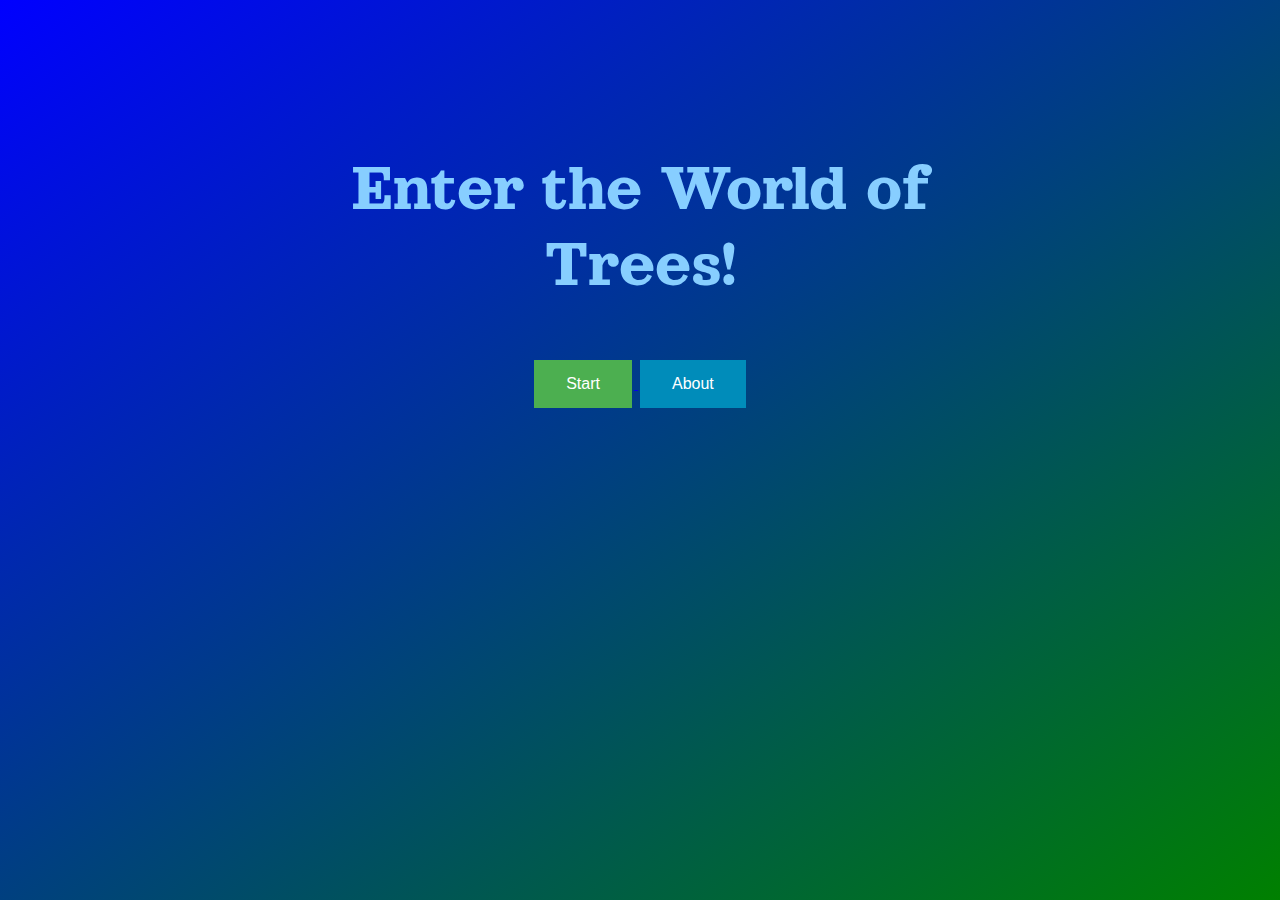
<file: index.html>
<!DOCTYPE html>
<html>

<head>
  <meta charset="utf-8">


  <title>Start</title>

  <!-- import the webpage's stylesheet -->
  <link rel="stylesheet" type="text/css" href="styles.css">

  <!-- import the webpage's javascript file -->
  <script src="js/three.min.js"></script>


</head>


<body>

<div class="bg">
    <center>
      <p>Enter the World of Trees!</p>
    </center>

   <br><br><br>

    <center>
      <a href="page1.html">
        <button class="button">Start</button>
      </a>

      <a href="about.html">
        <button class="button button2">About</button>
      </a>
    </center>
</div>

</div>




</body>

</html>
</file>
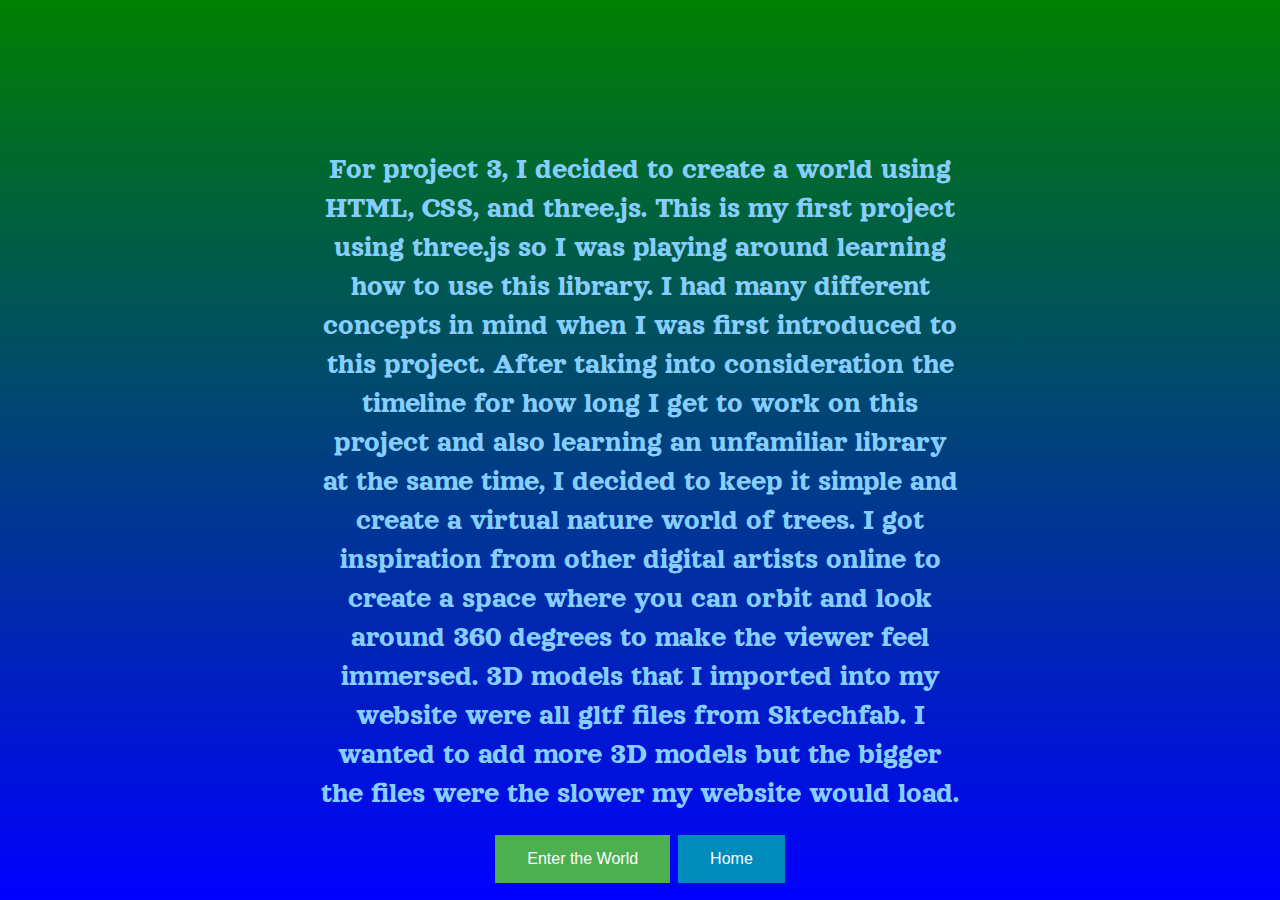
<file: about.html>
<!DOCTYPE html>
<html>

<head>
  <meta charset="utf-8">


  <title>About</title>

  <!-- import the webpage's stylesheet -->
  <link rel="stylesheet" type="text/css" href="styles3.css">

  <!-- import the webpage's javascript file -->
  <script src="js/three.min.js"></script>

</head>


<body>

  <div class="bg">

    <center>
      <p>For project 3, I decided to create a world using HTML, CSS, and three.js. This is my first project using three.js so I was playing around learning how to use this library. I had many different concepts in mind when I was first introduced to this project. After taking into consideration the timeline for how long I get to work on this project and also learning an unfamiliar library at the same time, I decided to keep it simple and create a virtual nature world of trees. I got inspiration from other digital artists online to create a space where you can orbit and look around 360 degrees to make the viewer feel immersed. 3D models that I imported into my website were all gltf files from Sktechfab. I wanted to add more 3D models but the bigger the files were the slower my website would load. </p>
    </center>

    <br>

    <center>
      <a href="page1.html">
        <button class="button">Enter the World</button>
      </a>

      <a href="index.html">
        <button class="button button2">Home</button>
      </a>
    </center>

  </div>






</body>

</html>
</file>
<file: styles.css>
@import url('https://fonts.googleapis.com/css2?family=Orelega+One&display=swap');

body, html {
  height: 100%;
  margin: 0;
}


p {
  font-size: 70px;
  text-align: center;
  margin: 0;
  padding-top: 150px;
  width: 50%;
  font-family: 'Orelega One', cursive;
  color: #87ceff;
}

.button {
  background-color: #4CAF50;
  /* Green */
  border: none;
  color: white;
  padding: 15px 32px;
  text-align: center;
  text-decoration: none;
  display: inline-block;
  font-size: 16px;
  margin: 4px 2px;
  cursor: pointer;
}

.button2 {
  background-color: #008CBA;
}

.bg {
  background-image: linear-gradient(to left top, green, blue);
  height: 100%;
  width: 100%; */
  background-position: center;
  background-repeat: no-repeat;
  background-size: cover;
  margin: 0;
}
</file>
<file: styles3.css>
@import url('https://fonts.googleapis.com/css2?family=Orelega+One&display=swap');

body, html {
  height: 100%;
  margin: 0;
}

h1 {
  padding-top: 200px;
  font-size: 40px;
}

p {
  font-size: 30px;
  text-align: center;
  margin: 0;
  padding-top: 150px;
  line-height: 1.3;
  width: 50%;
  font-family: 'Orelega One', cursive;
  color: #87ceff;
}


.button {
  background-color: #4CAF50; /* Green */
  border: none;
  color: white;
  padding: 15px 32px;
  text-align: center;
  text-decoration: none;
  display: inline-block;
  font-size: 16px;
  margin: 4px 2px;
  cursor: pointer;
}

.button2 {background-color: #008CBA;} /* Blue */

.bg {
  background-image: linear-gradient(green, blue);
  height: 100%;
  width: 100%;
  /* background-position: center; */
  /* background-repeat: no-repeat; */
  /* background-size: cover; */
}

.white-box {
    background-color: white;
    color: black;
    <!--other positioning attributes-->
}
</file>
